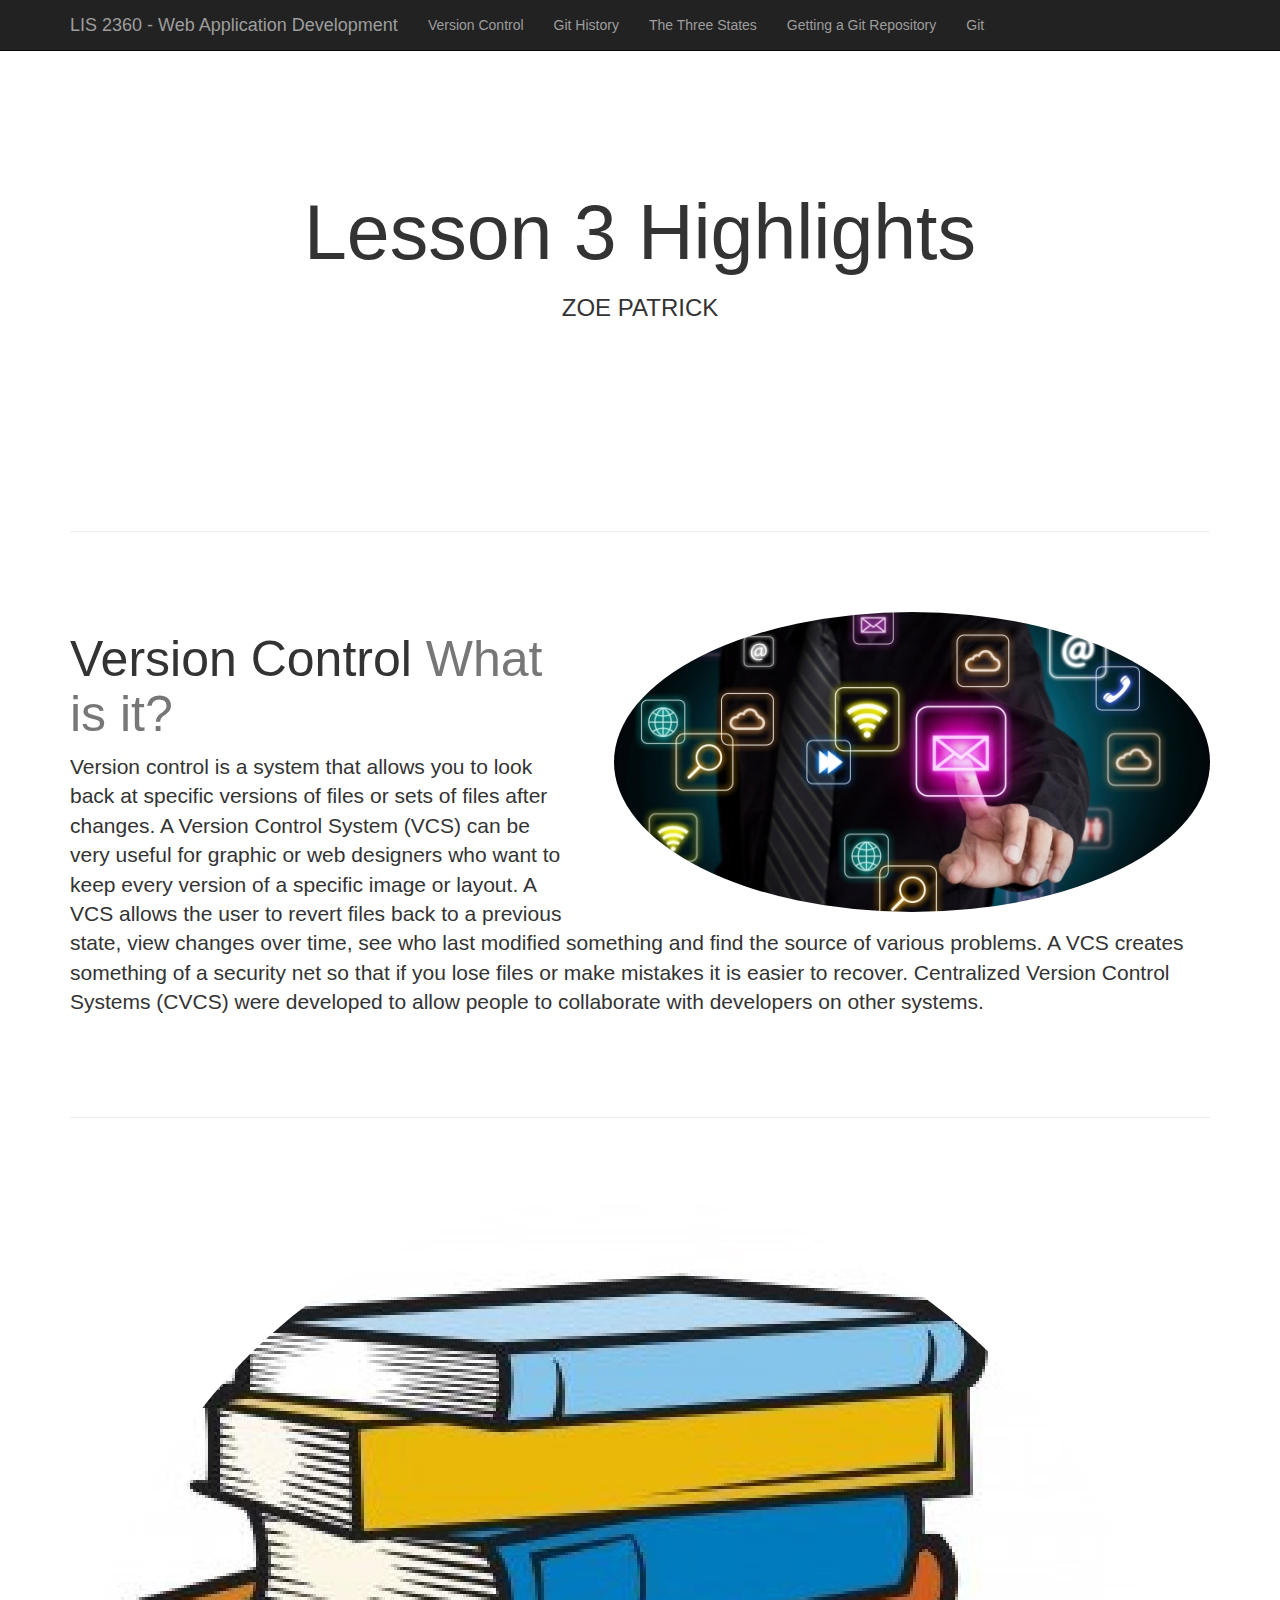
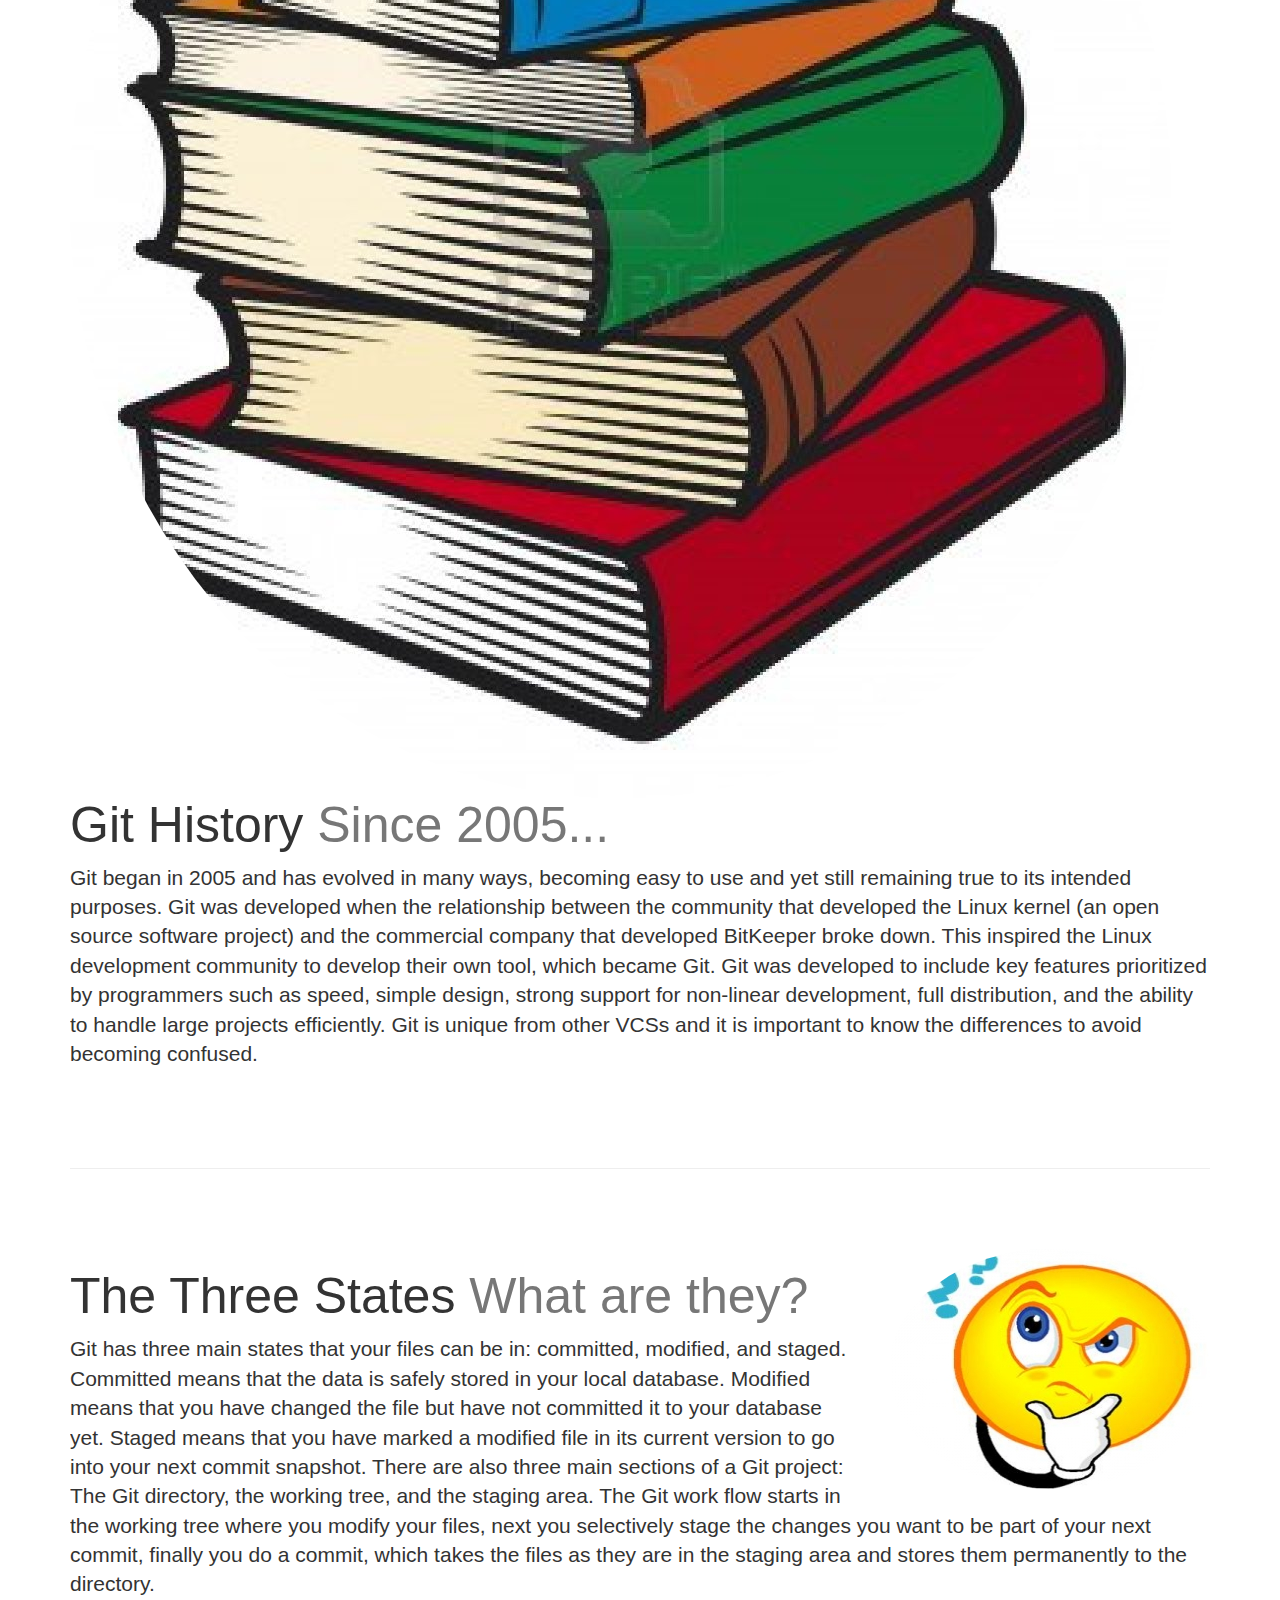
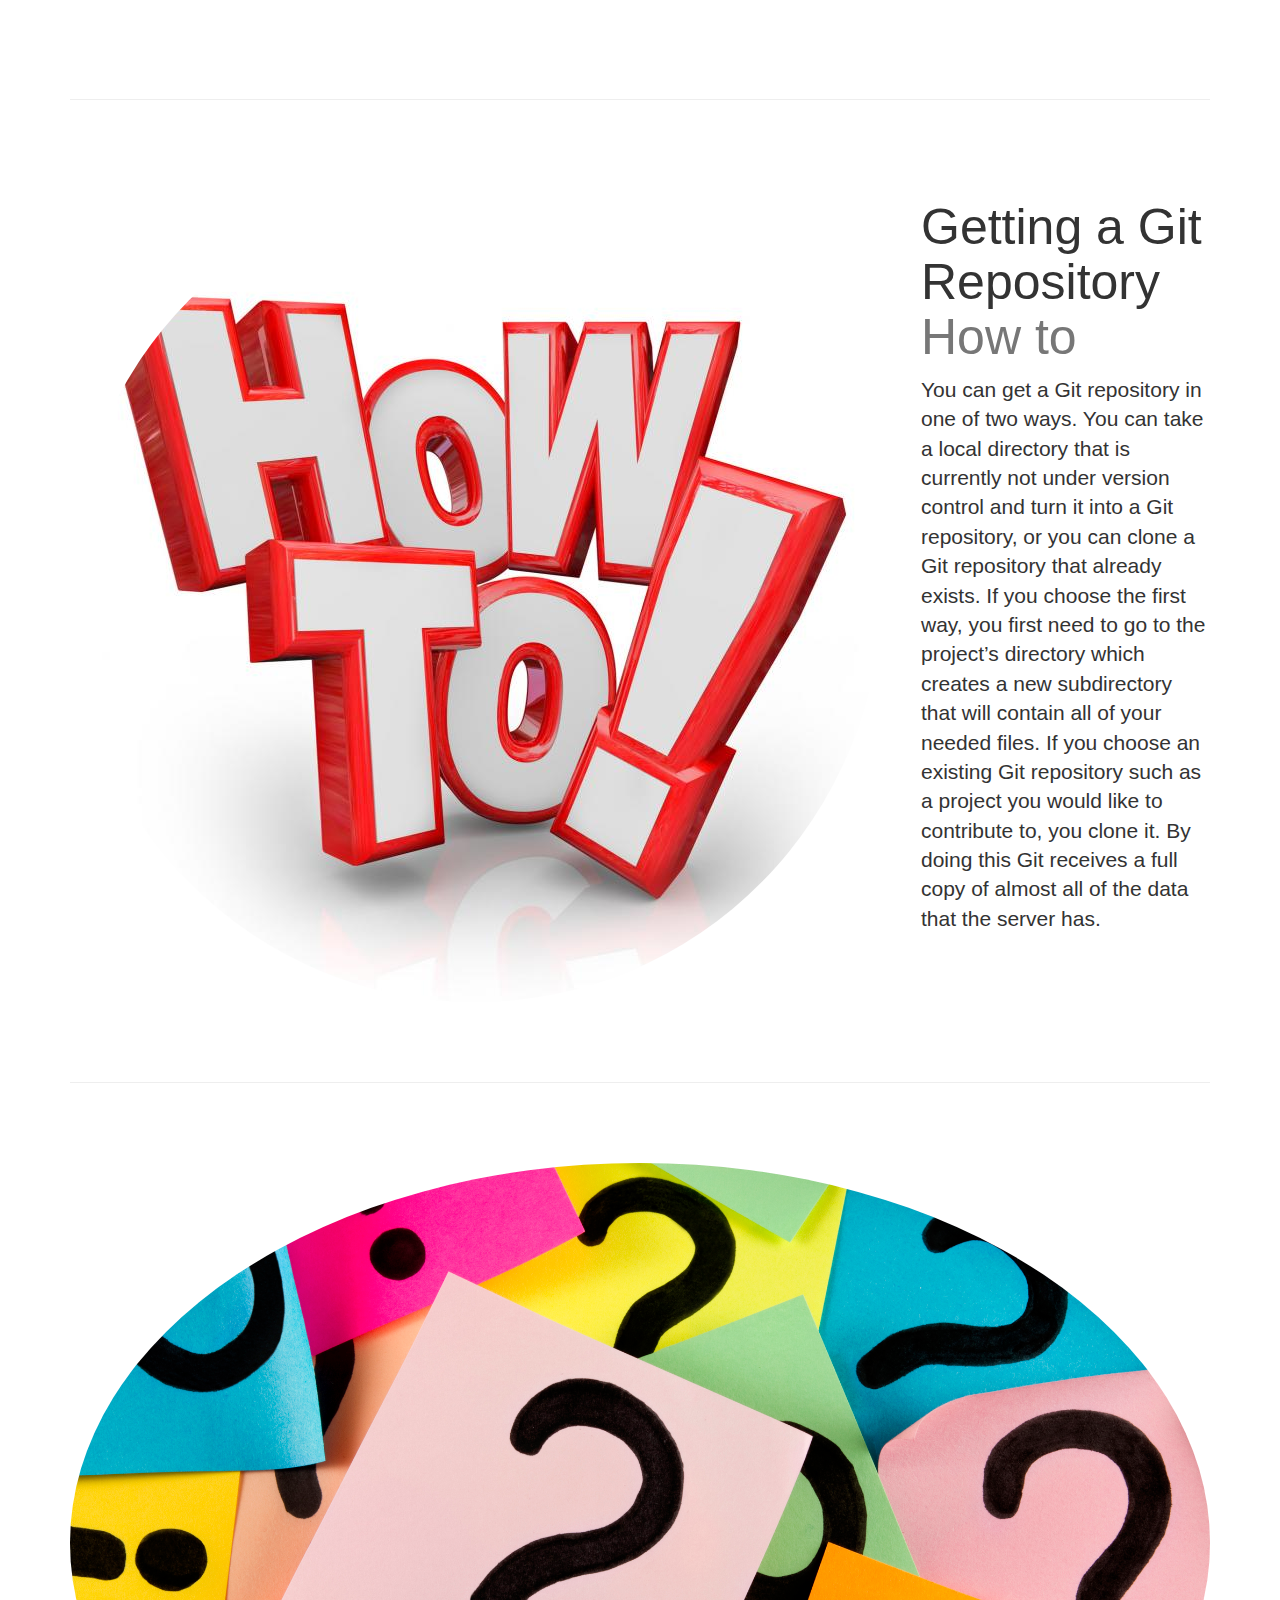
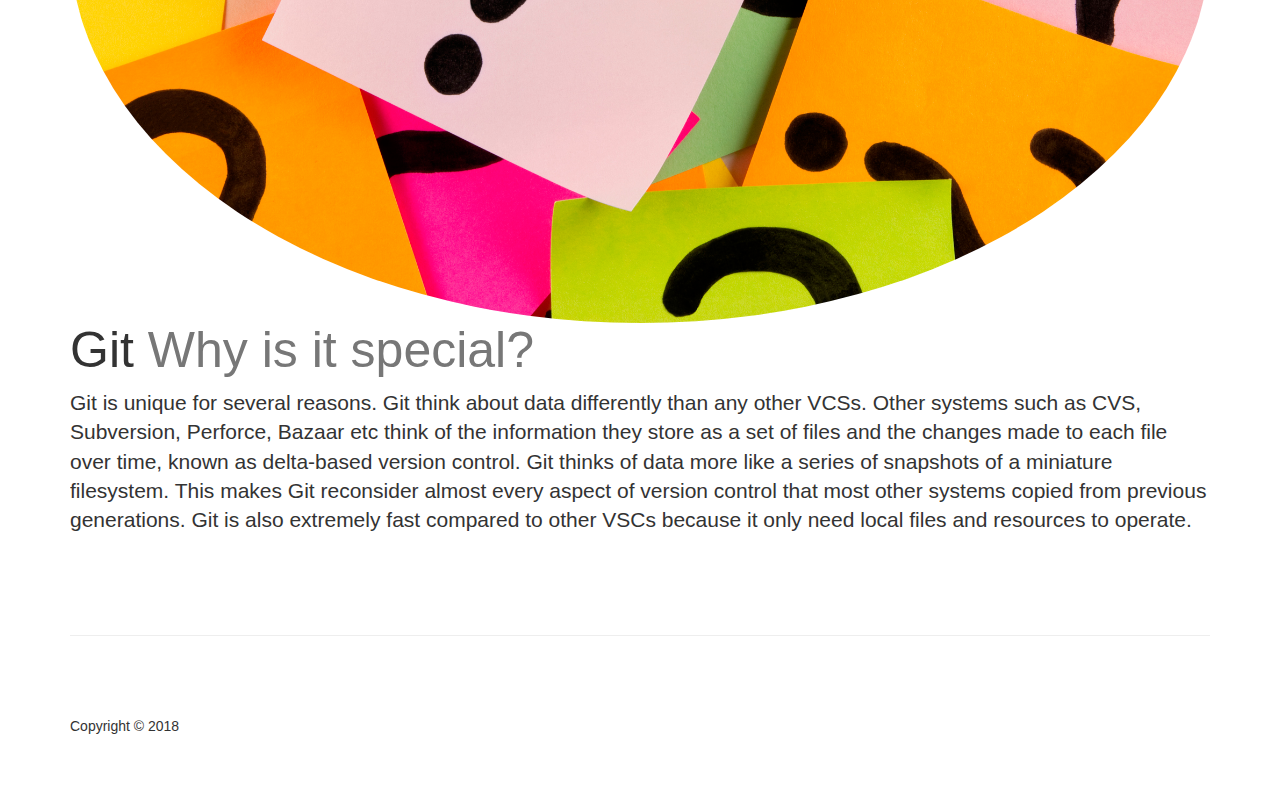
<file: index.html>
<!DOCTYPE html>
<html lang="en">

    
    
<head>

    <meta charset="utf-8">
    <meta http-equiv="X-UA-Compatible" content="IE=edge">
    <meta name="viewport" content="width=device-width, initial-scale=1">
    <meta name="description" content="">
    <meta name="author" content="">

    <title>ZOE PATRICK</title>

    <!-- Bootstrap Core CSS -->
    <link href="css/bootstrap.min.css" rel="stylesheet">

    <!-- Custom CSS -->
    <link href="css/one-page-wonder.css" rel="stylesheet">


</head>

<body>

    <!-- Navigation -->
    <nav class="navbar navbar-inverse navbar-fixed-top" role="navigation">
        <div class="container">
            <!-- Brand and toggle get grouped for better mobile display -->
            <div class="navbar-header">
                <button type="button" class="navbar-toggle" data-toggle="collapse" data-target="#bs-example-navbar-collapse-1">
                    <span class="sr-only">Toggle navigation</span>
                    <span class="icon-bar"></span>
                    <span class="icon-bar"></span>
                    <span class="icon-bar"></span>
                </button>
                <a class="navbar-brand" href="#">LIS 2360 - Web Application Development</a>
            </div>
            <!-- Collect the nav links, forms, and other content for toggling -->
            <div class="collapse navbar-collapse" id="bs-example-navbar-collapse-1">
                <ul class="nav navbar-nav">
                    <li>
                        <a href="#topic1">Version Control</a>
                    </li>
                    <li>
                        <a href="#topic2">Git History</a>
                    </li>
                    <li>
                        <a href="#topic3">The Three States</a>
                    </li>
                    <li>
                        <a href="#topic4">Getting a Git Repository</a>
                    </li>
                    <li>
                        <a href="#topic5">Git</a>
                    </li>
                </ul>
            </div>
            <!-- /.navbar-collapse -->
        </div>
        <!-- /.container -->
    </nav>

    <!-- Full Width Image Header -->
    <header class="header-image">
        <div class="headline">
            <div class="container">
                <h2>Lesson 3 Highlights</h2>
                <h3>ZOE PATRICK</h3>
            </div>
        </div>
    </header>

    <!-- Page Content -->
    <div class="container">

        <hr class="featurette-divider">

        <!-- First Featurette -->
        <div class="featurette" id="topic1">
            <img class="featurette-image img-circle img-responsive pull-right" src="images/179540119.jpg"500x500">
            <h2 class="featurette-heading">Version Control
                <span class="text-muted">What is it?</span>
            </h2>
            <p class="lead">Version control is a system that allows you to look back at specific versions of files or sets of files after changes. A Version Control System &lpar;VCS&rpar; can be very useful for graphic or web designers who want to keep every version of a specific image or layout. A VCS allows the user to revert files back to a previous state, view changes over time, see who last modified something and find the source of various problems. A VCS creates something of a security net so that if you lose files or make mistakes it is easier to recover. Centralized Version Control Systems &lpar;CVCS&rpar; were developed to allow people to collaborate with developers on other systems. 
</p>
        </div>

        <hr class="featurette-divider">

        <!-- Second Featurette -->
        <div class="featurette" id="topic2">
            <img class="featurette-image img-circle img-responsive pull-left" src="images/bks.jpeg"500x500">
            <h2 class="featurette-heading">Git History
                <span class="text-muted">Since 2005...</span>
            </h2>
            <p class="lead">Git began in 2005 and has evolved in many ways, becoming easy to use and yet still remaining true to its intended purposes. Git was developed when the relationship between the community that developed the Linux kernel &lpar;an open source software project&rpar; and the commercial company that developed BitKeeper broke down. This inspired the Linux development community to develop their own tool, which became Git. Git was developed to include key features prioritized by programmers such as speed, simple design, strong support for non-linear development, full distribution, and the ability to handle large projects efficiently. Git is unique from other VCSs and it is important to know the differences to avoid becoming confused.
</p>
        </div>

        <hr class="featurette-divider">

        <!-- Third Featurette -->
        <div class="featurette" id="topic3">
            <img class="featurette-image img-circle img-responsive pull-right" src="images/wodner.jpg"500x500">
            <h2 class="featurette-heading">The Three States
                <span class="text-muted">What are they?</span>
            </h2>
            <p class="lead">Git has three main states that your files can be in:  committed, modified, and staged. Committed means that the data is safely stored in your local database.  Modified means that you have changed the file but have not committed it to your database yet. Staged means that you have marked a modified file in its current version to go into your next commit snapshot. There are also three main sections of a Git project: The Git directory, the working tree, and the staging area. The Git work flow starts in the working tree where you modify your files, next you selectively stage the changes you want to be part of your next commit, finally you do a commit, which takes the files as they are in the staging area and stores them permanently to the directory. 

</p>
        </div>
        
        <hr class="featurette-divider">
        
       <!-- Fourth Featurette -->
        <div class="featurette" id="topic4">
            <img class="featurette-image img-circle img-responsive pull-left" src="images/how2.jpg"500x500">
            <h2 class="featurette-heading">Getting a Git Repository
                <span class="text-muted">How to</span>
            </h2>
            <p class="lead">You can get a Git repository in one of two ways. You can take a local directory that is currently not under version control and turn it into a Git repository, or you can clone a Git repository that already exists. If you choose the first way, you first need to go to the project’s directory which creates a new subdirectory that will contain all of your needed files. If you choose an existing Git repository such as a project you would like to contribute to, you clone it. By doing this Git receives a full copy of almost all of the data that the server has. 
</p>
        </div>

        <hr class="featurette-divider">

        <!-- Fifth Featurette -->
        <div class="featurette" id="topic5">
            <img class="featurette-image img-circle img-responsive pull-right" src="images/qmarks.jpg"500x500">
            <h2 class="featurette-heading">Git
                <span class="text-muted">Why is it special?</span>
            </h2>
            <p class="lead">Git is unique for several reasons. Git think about data differently than any other VCSs. Other systems such as CVS, Subversion, Perforce, Bazaar etc think of the information they store as a set of files and the changes made to each file over time, known as delta-based version control. Git thinks of data more like a series of snapshots of a miniature filesystem. This makes Git reconsider almost every aspect of version control that most other systems copied from previous generations. Git is also extremely fast compared to other VSCs because it only need local files and resources to operate. 
</p>
        </div>

        <hr class="featurette-divider">

        <!-- Footer -->
        <footer>
            <div class="row">
                <div class="col-lg-12">
                    <p>Copyright &copy; 2018</p>
                </div>
            </div>
        </footer>

    </div>
    <!-- /.container -->

    <!-- jQuery -->
    <script src="js/jquery.js"></script>

    <!-- Bootstrap Core JavaScript -->
    <script src="js/bootstrap.min.js"></script>

</body>

</html>
</file>
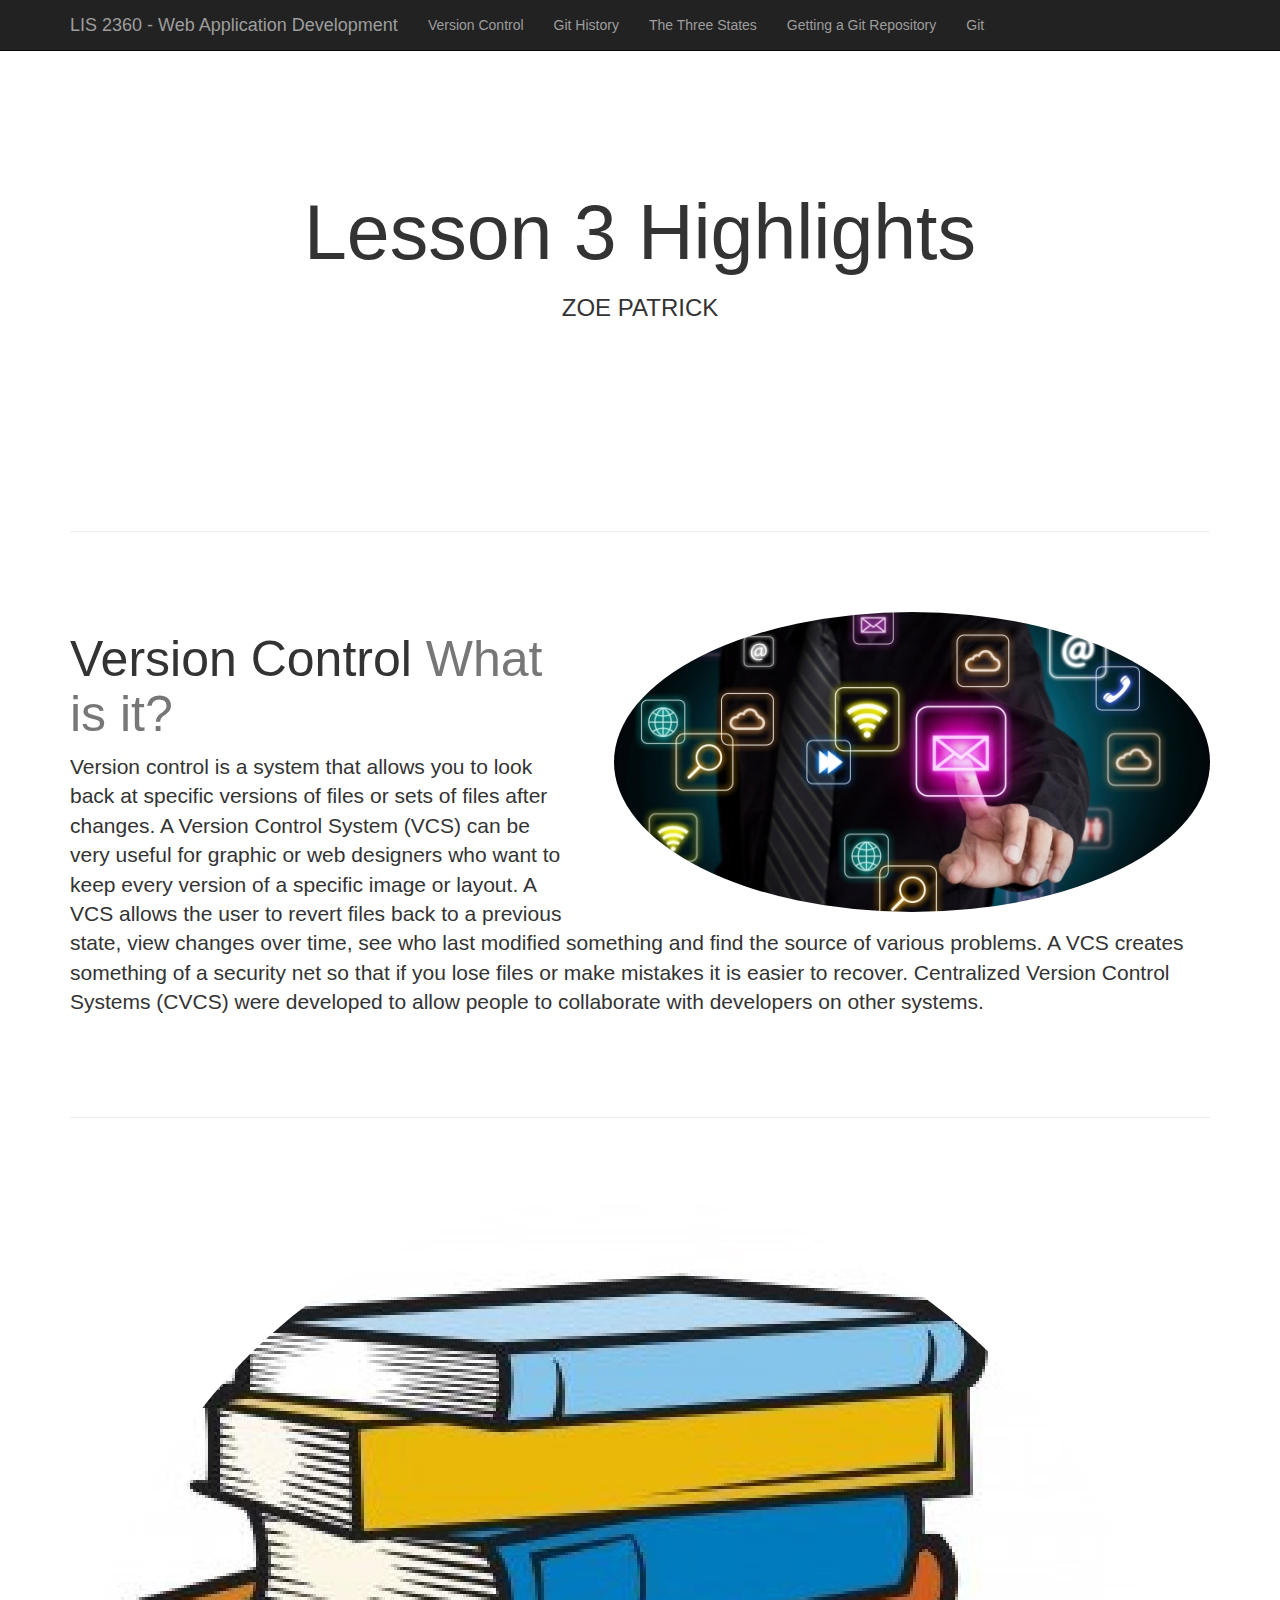
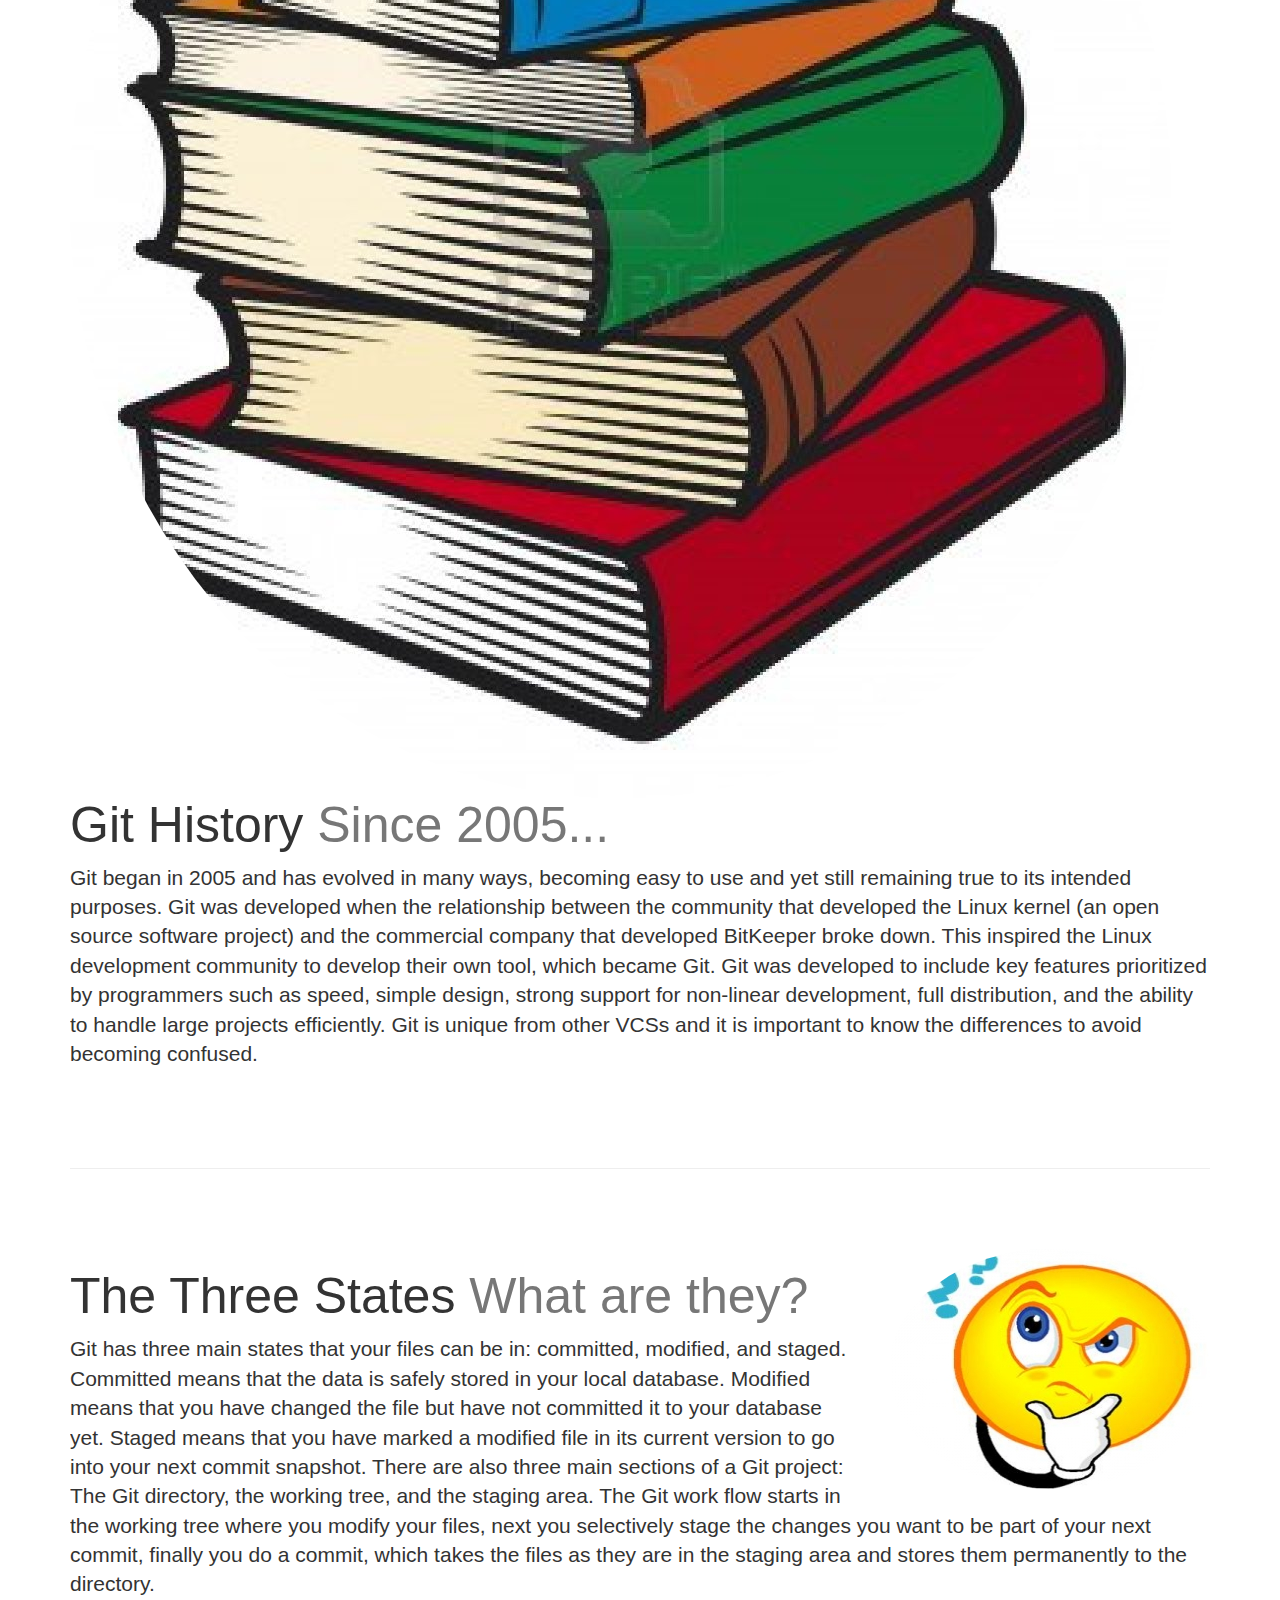
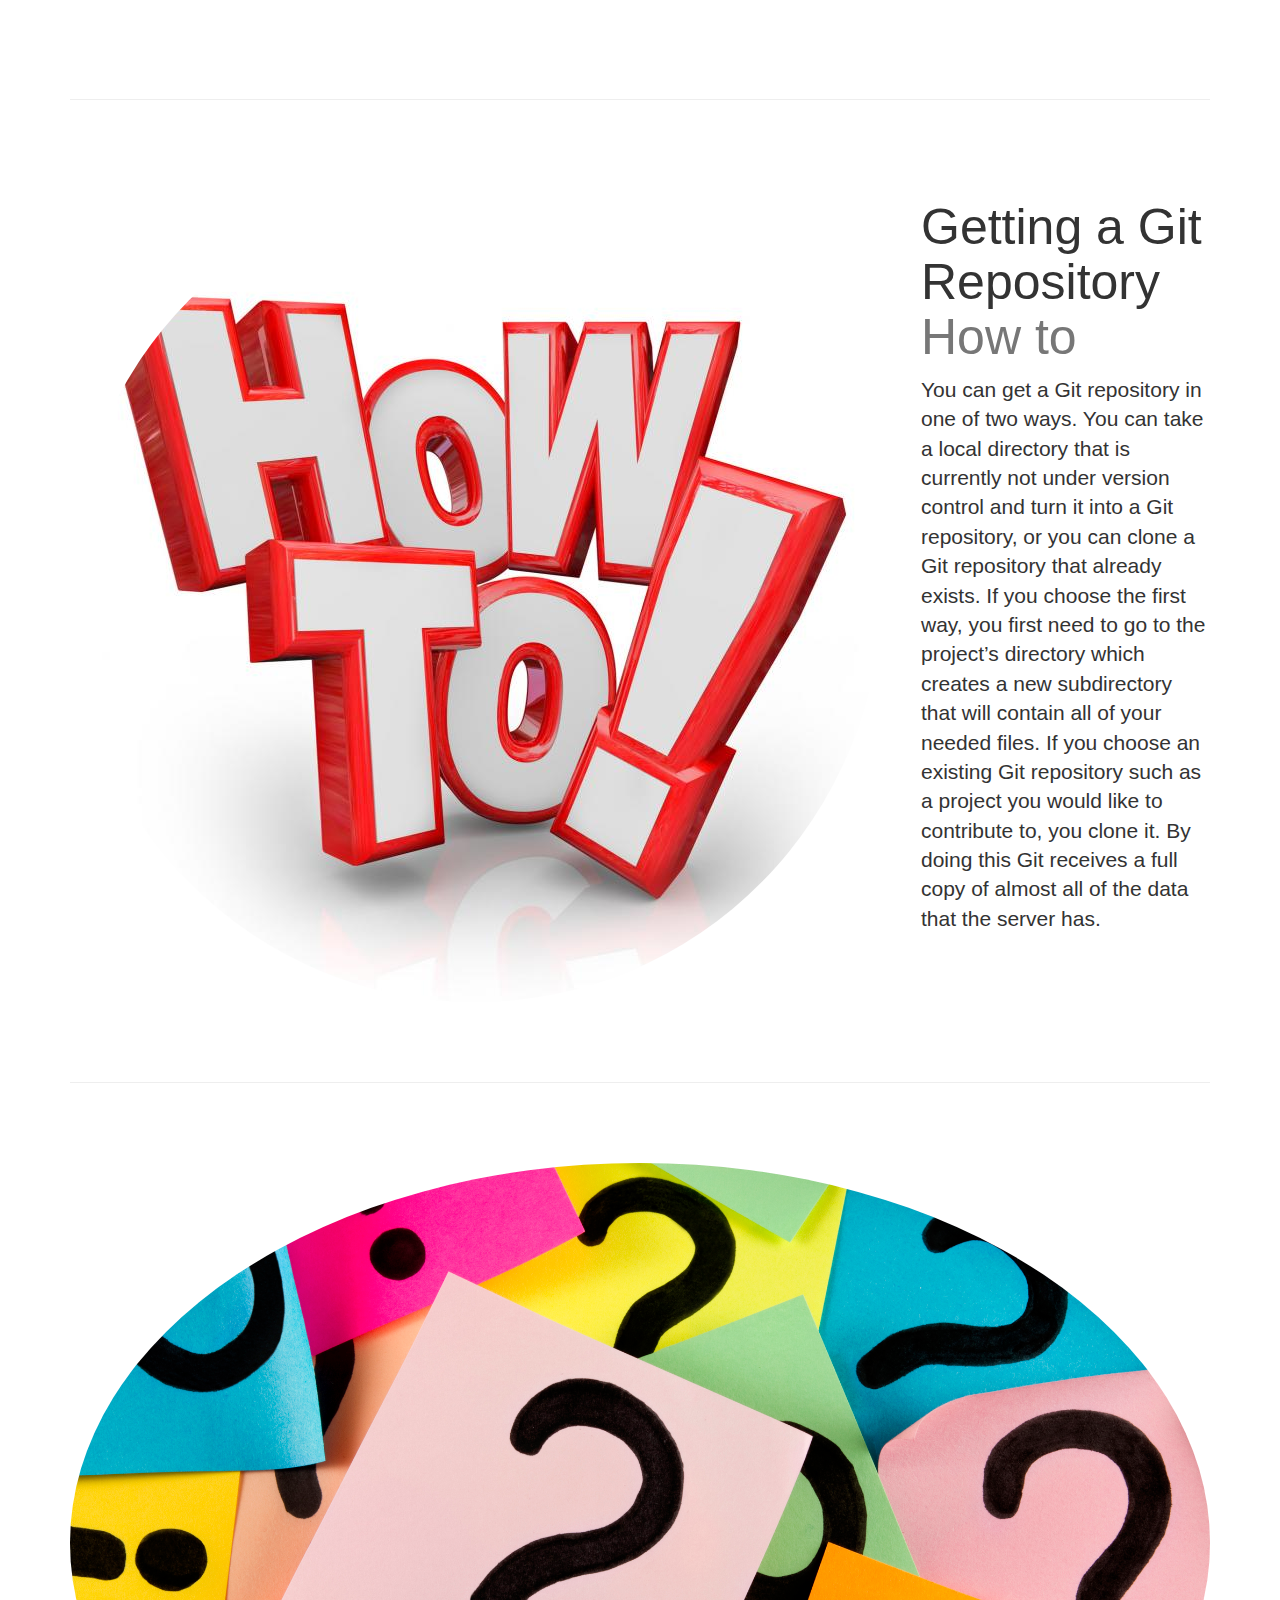
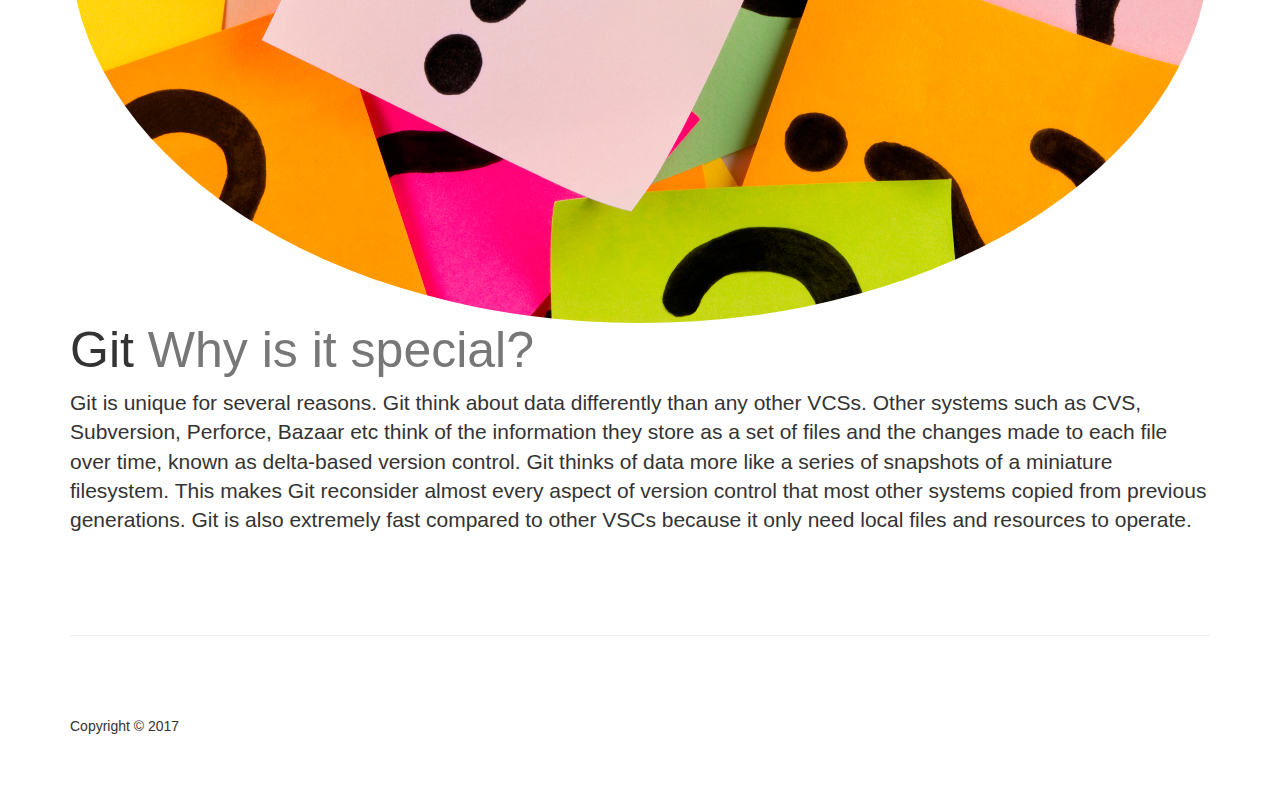
<file: Lesson3_Highlights 2/index.html>
<!DOCTYPE html>
<html lang="en">

    
    
<head>

    <meta charset="utf-8">
    <meta http-equiv="X-UA-Compatible" content="IE=edge">
    <meta name="viewport" content="width=device-width, initial-scale=1">
    <meta name="description" content="">
    <meta name="author" content="">

    <title>ZOE PATRICK</title>

    <!-- Bootstrap Core CSS -->
    <link href="css/bootstrap.min.css" rel="stylesheet">

    <!-- Custom CSS -->
    <link href="css/one-page-wonder.css" rel="stylesheet">


</head>

<body>

    <!-- Navigation -->
    <nav class="navbar navbar-inverse navbar-fixed-top" role="navigation">
        <div class="container">
            <!-- Brand and toggle get grouped for better mobile display -->
            <div class="navbar-header">
                <button type="button" class="navbar-toggle" data-toggle="collapse" data-target="#bs-example-navbar-collapse-1">
                    <span class="sr-only">Toggle navigation</span>
                    <span class="icon-bar"></span>
                    <span class="icon-bar"></span>
                    <span class="icon-bar"></span>
                </button>
                <a class="navbar-brand" href="#">LIS 2360 - Web Application Development</a>
            </div>
            <!-- Collect the nav links, forms, and other content for toggling -->
            <div class="collapse navbar-collapse" id="bs-example-navbar-collapse-1">
                <ul class="nav navbar-nav">
                    <li>
                        <a href="#topic1">Version Control</a>
                    </li>
                    <li>
                        <a href="#topic2">Git History</a>
                    </li>
                    <li>
                        <a href="#topic3">The Three States</a>
                    </li>
                    <li>
                        <a href="#topic4">Getting a Git Repository</a>
                    </li>
                    <li>
                        <a href="#topic5">Git</a>
                    </li>
                </ul>
            </div>
            <!-- /.navbar-collapse -->
        </div>
        <!-- /.container -->
    </nav>

    <!-- Full Width Image Header -->
    <header class="header-image">
        <div class="headline">
            <div class="container">
                <h2>Lesson 3 Highlights</h2>
                <h3>ZOE PATRICK</h3>
            </div>
        </div>
    </header>

    <!-- Page Content -->
    <div class="container">

        <hr class="featurette-divider">

        <!-- First Featurette -->
        <div class="featurette" id="topic1">
            <img class="featurette-image img-circle img-responsive pull-right" src="images/179540119.jpg"500x500">
            <h2 class="featurette-heading">Version Control
                <span class="text-muted">What is it?</span>
            </h2>
            <p class="lead">Version control is a system that allows you to look back at specific versions of files or sets of files after changes. A Version Control System &lpar;VCS&rpar; can be very useful for graphic or web designers who want to keep every version of a specific image or layout. A VCS allows the user to revert files back to a previous state, view changes over time, see who last modified something and find the source of various problems. A VCS creates something of a security net so that if you lose files or make mistakes it is easier to recover. Centralized Version Control Systems &lpar;CVCS&rpar; were developed to allow people to collaborate with developers on other systems. 
</p>
        </div>

        <hr class="featurette-divider">

        <!-- Second Featurette -->
        <div class="featurette" id="topic2">
            <img class="featurette-image img-circle img-responsive pull-left" src="images/bks.jpeg"500x500">
            <h2 class="featurette-heading">Git History
                <span class="text-muted">Since 2005...</span>
            </h2>
            <p class="lead">Git began in 2005 and has evolved in many ways, becoming easy to use and yet still remaining true to its intended purposes. Git was developed when the relationship between the community that developed the Linux kernel &lpar;an open source software project&rpar; and the commercial company that developed BitKeeper broke down. This inspired the Linux development community to develop their own tool, which became Git. Git was developed to include key features prioritized by programmers such as speed, simple design, strong support for non-linear development, full distribution, and the ability to handle large projects efficiently. Git is unique from other VCSs and it is important to know the differences to avoid becoming confused.
</p>
        </div>

        <hr class="featurette-divider">

        <!-- Third Featurette -->
        <div class="featurette" id="topic3">
            <img class="featurette-image img-circle img-responsive pull-right" src="images/wodner.jpg"500x500">
            <h2 class="featurette-heading">The Three States
                <span class="text-muted">What are they?</span>
            </h2>
            <p class="lead">Git has three main states that your files can be in:  committed, modified, and staged. Committed means that the data is safely stored in your local database.  Modified means that you have changed the file but have not committed it to your database yet. Staged means that you have marked a modified file in its current version to go into your next commit snapshot. There are also three main sections of a Git project: The Git directory, the working tree, and the staging area. The Git work flow starts in the working tree where you modify your files, next you selectively stage the changes you want to be part of your next commit, finally you do a commit, which takes the files as they are in the staging area and stores them permanently to the directory. 

</p>
        </div>
        
        <hr class="featurette-divider">
        
       <!-- Fourth Featurette -->
        <div class="featurette" id="topic4">
            <img class="featurette-image img-circle img-responsive pull-left" src="images/how2.jpg"500x500">
            <h2 class="featurette-heading">Getting a Git Repository
                <span class="text-muted">How to</span>
            </h2>
            <p class="lead">You can get a Git repository in one of two ways. You can take a local directory that is currently not under version control and turn it into a Git repository, or you can clone a Git repository that already exists. If you choose the first way, you first need to go to the project’s directory which creates a new subdirectory that will contain all of your needed files. If you choose an existing Git repository such as a project you would like to contribute to, you clone it. By doing this Git receives a full copy of almost all of the data that the server has. 
</p>
        </div>

        <hr class="featurette-divider">

        <!-- Fifth Featurette -->
        <div class="featurette" id="topic5">
            <img class="featurette-image img-circle img-responsive pull-right" src="images/qmarks.jpg"500x500">
            <h2 class="featurette-heading">Git
                <span class="text-muted">Why is it special?</span>
            </h2>
            <p class="lead">Git is unique for several reasons. Git think about data differently than any other VCSs. Other systems such as CVS, Subversion, Perforce, Bazaar etc think of the information they store as a set of files and the changes made to each file over time, known as delta-based version control. Git thinks of data more like a series of snapshots of a miniature filesystem. This makes Git reconsider almost every aspect of version control that most other systems copied from previous generations. Git is also extremely fast compared to other VSCs because it only need local files and resources to operate. 
</p>
        </div>

        <hr class="featurette-divider">

        <!-- Footer -->
        <footer>
            <div class="row">
                <div class="col-lg-12">
                    <p>Copyright &copy; 2017</p>
                </div>
            </div>
        </footer>

    </div>
    <!-- /.container -->

    <!-- jQuery -->
    <script src="js/jquery.js"></script>

    <!-- Bootstrap Core JavaScript -->
    <script src="js/bootstrap.min.js"></script>

</body>

</html>
</file>
<file: css/one-page-wonder.css>
/*!
 * Start Bootstrap - One Page Wonder HTML Template (http://startbootstrap.com)
 * Code licensed under the Apache License v2.0.
 * For details, see http://www.apache.org/licenses/LICENSE-2.0.
 */

body {
    margin-top: 50px; /* Required padding for .navbar-fixed-top. Remove if using .navbar-static-top. Change if height of navigation changes. */
}

.header-image {
    display: block;
    width: 100%;
    text-align: center;
    background: url('https://i.ytimg.com/vi/AwkNFjr-C-I/maxresdefault.jpg') no-repeat center center scroll;
    -webkit-background-size: cover;
    -moz-background-size: cover;
    background-size: cover;
    -o-background-size: cover;
}

.headline {
    padding: 120px 0;
}

.headline h1 {
    font-size: 130px;
    background: #fff;
    background: rgba(255,255,255,0.9);
}

.headline h2 {
    font-size: 77px;
    background: #fff;
    background: rgba(255,255,255,0.9);
}

.featurette-divider {
    margin: 80px 0;
}

.featurette {
    overflow: hidden;
}

.featurette-image.pull-left {
    margin-right: 40px;
}

.featurette-image.pull-right {
    margin-left: 40px;
}

.featurette-heading {
    font-size: 50px;
}

footer {
    margin: 50px 0;
}

@media(max-width:1200px) {
    .headline h1 {
        font-size: 140px;
    }

    .headline h2 {
        font-size: 63px;
    }

    .featurette-divider {
        margin: 50px 0;
    }

    .featurette-image.pull-left {
        margin-right: 20px;
    }

    .featurette-image.pull-right {
        margin-left: 20px;
    }

    .featurette-heading {
        font-size: 35px;
    }
}

@media(max-width:991px) {
    .headline h1 {
        font-size: 105px;
    }

    .headline h2 {
        font-size: 50px;
    }

    .featurette-divider {
        margin: 40px 0;
    }

    .featurette-image {
        max-width: 50%;
    }

    .featurette-image.pull-left {
        margin-right: 10px;
    }

    .featurette-image.pull-right {
        margin-left: 10px;
    }

    .featurette-heading {
        font-size: 30px;
    }
}

@media(max-width:768px) {
    .container {
        margin: 0 15px;
    }

    .featurette-divider {
        margin: 40px 0;
    }

    .featurette-heading {
        font-size: 25px;
    }
}

@media(max-width:668px) {
    .headline h1 {
        font-size: 70px;
    }

    .headline h2 {
        font-size: 32px;
    }

    .featurette-divider {
        margin: 30px 0;
    }
}

@media(max-width:640px) {
    .headline {
        padding: 75px 0 25px 0;
    }

    .headline h1 {
        font-size: 60px;
    }

    .headline h2 {
        font-size: 30px;
    }
}

@media(max-width:375px) {
    .featurette-divider {
        margin: 10px 0;
    }

    .featurette-image {
        max-width: 100%;
    }

    .featurette-image.pull-left {
        margin-right: 0;
        margin-bottom: 10px;
    }

    .featurette-image.pull-right {
        margin-bottom: 10px;
        margin-left: 0;
    }
}
</file>
<file: Lesson3_Highlights 2/css/one-page-wonder.css>
/*!
 * Start Bootstrap - One Page Wonder HTML Template (http://startbootstrap.com)
 * Code licensed under the Apache License v2.0.
 * For details, see http://www.apache.org/licenses/LICENSE-2.0.
 */

body {
    margin-top: 50px; /* Required padding for .navbar-fixed-top. Remove if using .navbar-static-top. Change if height of navigation changes. */
}

.header-image {
    display: block;
    width: 100%;
    text-align: center;
    background: url('https://i.ytimg.com/vi/AwkNFjr-C-I/maxresdefault.jpg') no-repeat center center scroll;
    -webkit-background-size: cover;
    -moz-background-size: cover;
    background-size: cover;
    -o-background-size: cover;
}

.headline {
    padding: 120px 0;
}

.headline h1 {
    font-size: 130px;
    background: #fff;
    background: rgba(255,255,255,0.9);
}

.headline h2 {
    font-size: 77px;
    background: #fff;
    background: rgba(255,255,255,0.9);
}

.featurette-divider {
    margin: 80px 0;
}

.featurette {
    overflow: hidden;
}

.featurette-image.pull-left {
    margin-right: 40px;
}

.featurette-image.pull-right {
    margin-left: 40px;
}

.featurette-heading {
    font-size: 50px;
}

footer {
    margin: 50px 0;
}

@media(max-width:1200px) {
    .headline h1 {
        font-size: 140px;
    }

    .headline h2 {
        font-size: 63px;
    }

    .featurette-divider {
        margin: 50px 0;
    }

    .featurette-image.pull-left {
        margin-right: 20px;
    }

    .featurette-image.pull-right {
        margin-left: 20px;
    }

    .featurette-heading {
        font-size: 35px;
    }
}

@media(max-width:991px) {
    .headline h1 {
        font-size: 105px;
    }

    .headline h2 {
        font-size: 50px;
    }

    .featurette-divider {
        margin: 40px 0;
    }

    .featurette-image {
        max-width: 50%;
    }

    .featurette-image.pull-left {
        margin-right: 10px;
    }

    .featurette-image.pull-right {
        margin-left: 10px;
    }

    .featurette-heading {
        font-size: 30px;
    }
}

@media(max-width:768px) {
    .container {
        margin: 0 15px;
    }

    .featurette-divider {
        margin: 40px 0;
    }

    .featurette-heading {
        font-size: 25px;
    }
}

@media(max-width:668px) {
    .headline h1 {
        font-size: 70px;
    }

    .headline h2 {
        font-size: 32px;
    }

    .featurette-divider {
        margin: 30px 0;
    }
}

@media(max-width:640px) {
    .headline {
        padding: 75px 0 25px 0;
    }

    .headline h1 {
        font-size: 60px;
    }

    .headline h2 {
        font-size: 30px;
    }
}

@media(max-width:375px) {
    .featurette-divider {
        margin: 10px 0;
    }

    .featurette-image {
        max-width: 100%;
    }

    .featurette-image.pull-left {
        margin-right: 0;
        margin-bottom: 10px;
    }

    .featurette-image.pull-right {
        margin-bottom: 10px;
        margin-left: 0;
    }
}
</file>
